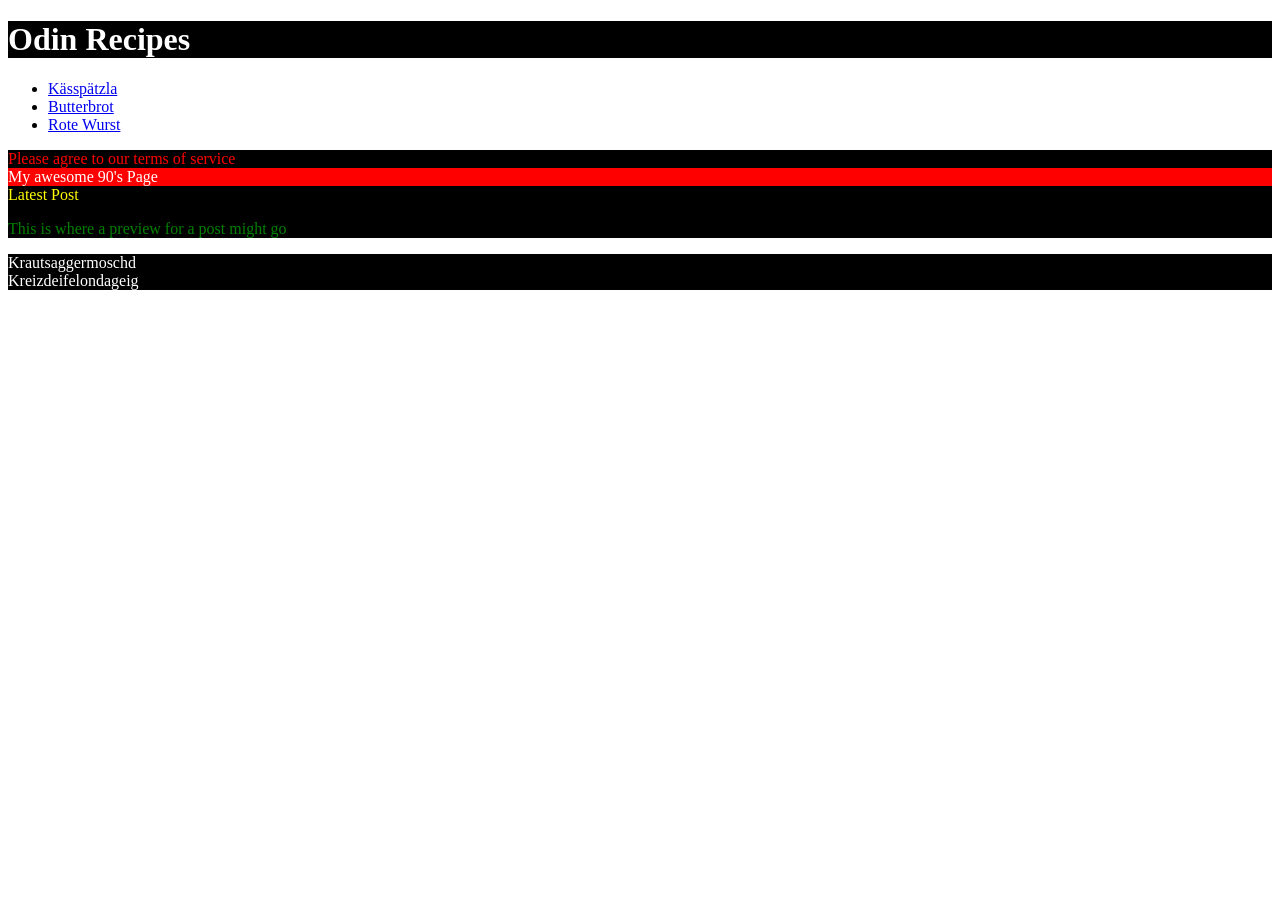
<file: index.html>
<!DOCTYPE html>
<html lang="en">
<head>
    <meta charset="UTF-8">
    <meta name="viewport" content="width=device-width, initial-scale=1.0">
    <link rel="stylesheet" href="styles.css">
    <title>Recipe Title</title>
    <style>
        div {
            color: white;
            background-color: black;
        }

        p {
            color: red;
        }
    </style>
</head>
<body>
    <h1><div>Odin Recipes</div></h1>    

    <ul> 
        <li><a href="recipes/kaesspaetzla.html">Kässpätzla</a></li>
        <li><a href="recipes/butterbrot.html">Butterbrot</a></li>
        <li><a href="recipes/rote-wurst.html">Rote Wurst</a></li>
    </ul>

    <!-- index.html -->
    <div class="alert-text"> Please agree to our terms of service</div>

    <div id="title">My awesome 90's Page</div>

    <div>
        <div class="subsection header">Latest Post</div>
        <p class="subsection" id="preview">This is where a preview for a post might go</p>
    </div>

    <div class="unread">Krautsaggermoschd</div>
    <div class="read">Kreizdeifelondageig</div>



</body>
</html>
</file>
<file: styles.css>
/* sytles.css */
div  {
    color: blue;
}

.alert-text {
    color: red;
}

#title {
    background-color: red;
}
.read {
    color: white;
    background-color: black;
    /* several unique declarations */
}

.unread {
    color: white;
    background-color: black;
    /* several unique declarations */
}

.read,
.unread {
    color: white;
    background-color: black;
}

.read {
    /* several unique declarations */
}

.unread {
    /* several unique declarations */
}

.subsection.header {
    color: yellow;
}

.subsection#preview {
    color: green;
}
</file>
